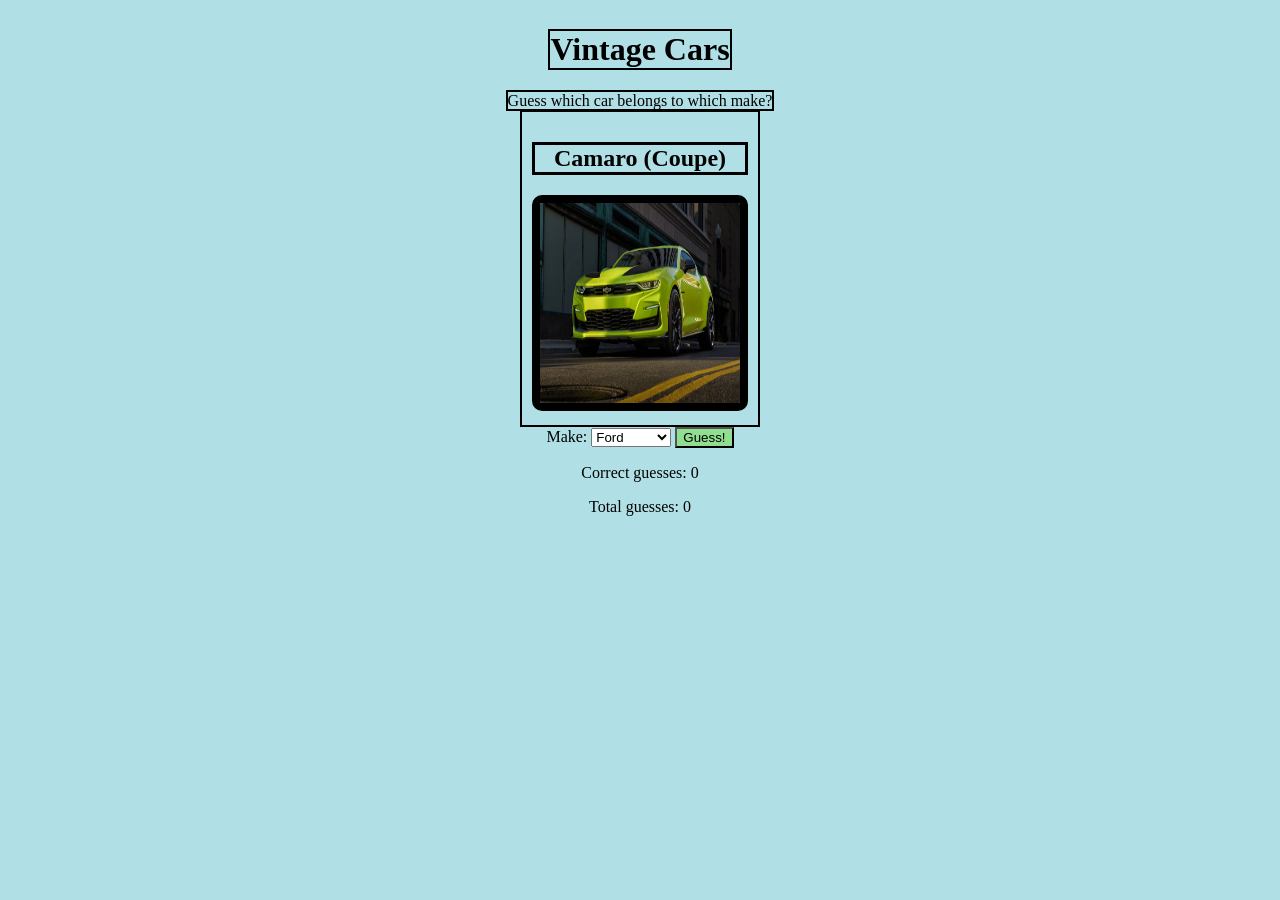
<file: GradedLab5/Question_1/index.html>
<!DOCTYPE html>
<html lang="en">
  <head>
    <script type="text/javascript" src="cars.js"></script>
    <link href="index.css" rel="stylesheet" type="text/css" />
  </head>

  <body>
    <h1 style="border: solid black 2px; display: inline-block;">Vintage Cars</h1><br>
    <p style="border: solid black 2px; display: inline;">Guess which car belongs to which make?</p><br>
    <div id="car-info">
      <h2 style="border: solid black; display: block;"><span id="car-name"></span> (<span id="car-type"> </span>)</h2>
      <img class="hidden" id="car-img" src="images/Audi.jpg" alt="super cute car" />
    </div>
    <div id="guess-ui">
      Make:
      <select id="make-list">
      </select>
      <button class="disabled" id="guess-btn">Guess!</button>
    </div>
    <div>
      <p>Correct guesses: <span id="correct">0</span></p>
      <p>Total guesses: <span id="total">0</span></p>
    </div>
    <script src="cars.js"></script>
  </body>
</html>
</file>
<file: GradedLab5/Question_1/index.css>
body{
    text-align: center;
    background-color: powderblue;
}

#car-img{
    width: 200px;
    height: 200px;
    border: solid black 8px;
    border-radius: 10px;
}

#car-info{
    border: solid black 2px;
    display: inline-block;
    padding: 10px;
}
#guess-btn{
    background-color: rgb(144, 222, 144);
}
</file>
